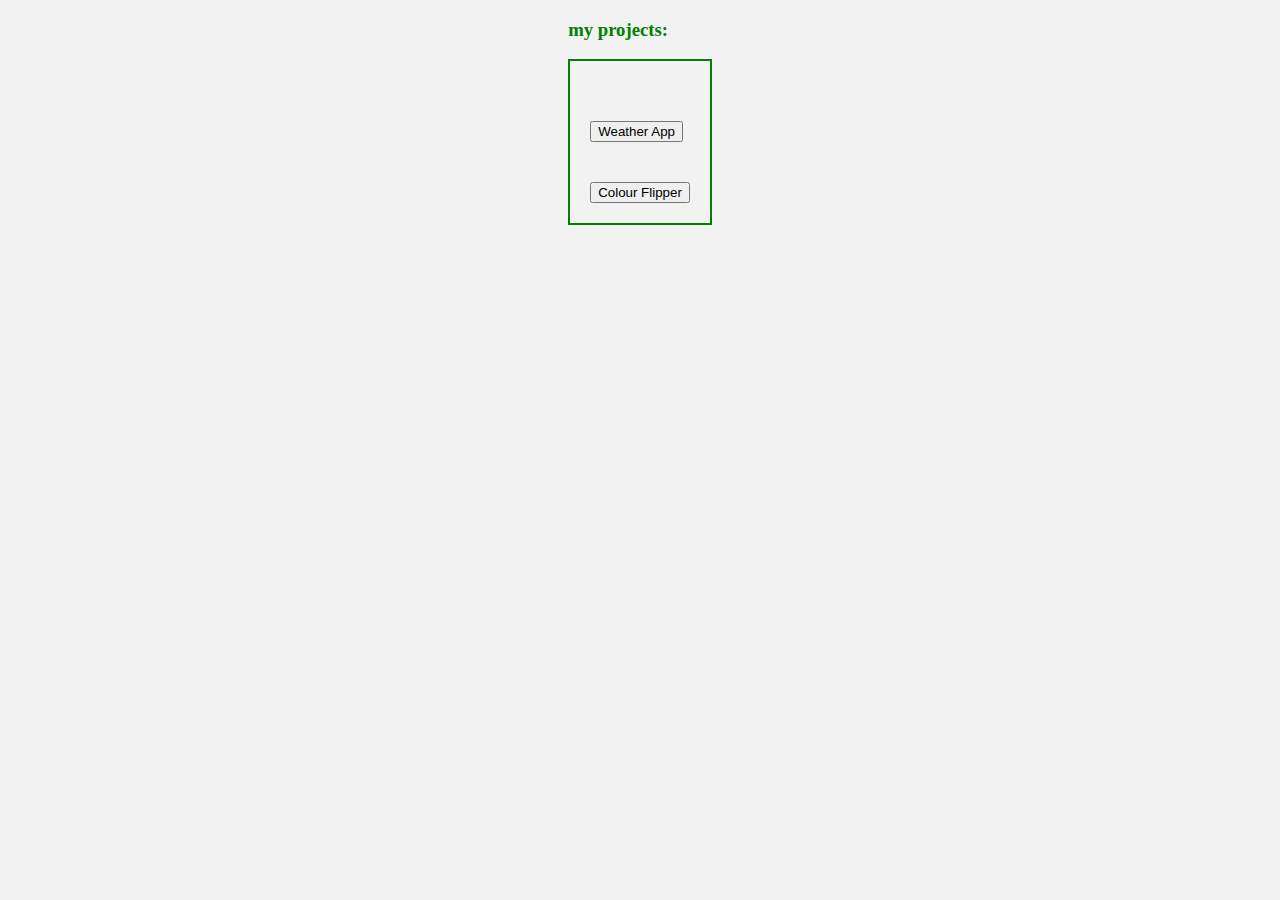
<file: project/projects.html>
<!DOCTYPE html>
<html lang="en">
<head>
    <meta charset="UTF-8">
    <meta http-equiv="X-UA-Compatible" content="IE=edge">
    <meta name="viewport" content="width=device-width, initial-scale=1.0">
    <link href="https://cdn.jsdelivr.net/npm/bootstrap@5.2.0-beta1/dist/css/bootstrap.min.css" rel="stylesheet" integrity="sha384-0evHe/X+R7YkIZDRvuzKMRqM+OrBnVFBL6DOitfPri4tjfHxaWutUpFmBp4vmVor" crossorigin="anonymous">
    <link rel="preconnect" href="https://fonts.googleapis.com">
    <link rel="preconnect" href="https://fonts.gstatic.com" crossorigin>
    <link href="https://fonts.googleapis.com/css2?family=Abril+Fatface&display=swap" rel="stylesheet">
    <link rel="stylesheet" href="styles2.css">
    <title>Projects</title>
</head>
<body><div class="btnhead">
    <h3 style="color:green;">my projects:</h3>
    <div class="btns5">
        <a class="ind" href="../weatherapp/index.html"><button  type="button" class="btn btn-outline-success btn-lg btn-block">Weather App</button></a>
        <a class="ind" href="https://mohan0884.github.io/colourflipper/"><button  type="button" class="btn btn-outline-success btn-lg btn-block">Colour Flipper</button></a>
        
        <!-- <a class="ind" href=""><button  type="button" class="btn btn-outline-success btn-lg btn-block">all of us are deas</button></a>
        <a class="ind" href=""><button  type="button" class="btn btn-outline-success btn-lg btn-block">all of us are deas</button></a>
        <a class="ind" href=""><button  type="button" class="btn btn-outline-success btn-lg btn-block">all of us are deas</button></a> -->

    </div>
</div>
    
        

    
</body>
</html>
</file>
<file: project/styles2.css>
body{
    background-color: #f2f2f2;
    margin:0;
    padding:0;
    display:flex;
    justify-content: center;
    align-items: center;
    
}
.btns5{
    padding-top: 40px;
    display: flex;
    flex-direction:column;
    margin:auto;
    border:2px solid green;
}
.ind{
    padding:20px;
}
</file>
